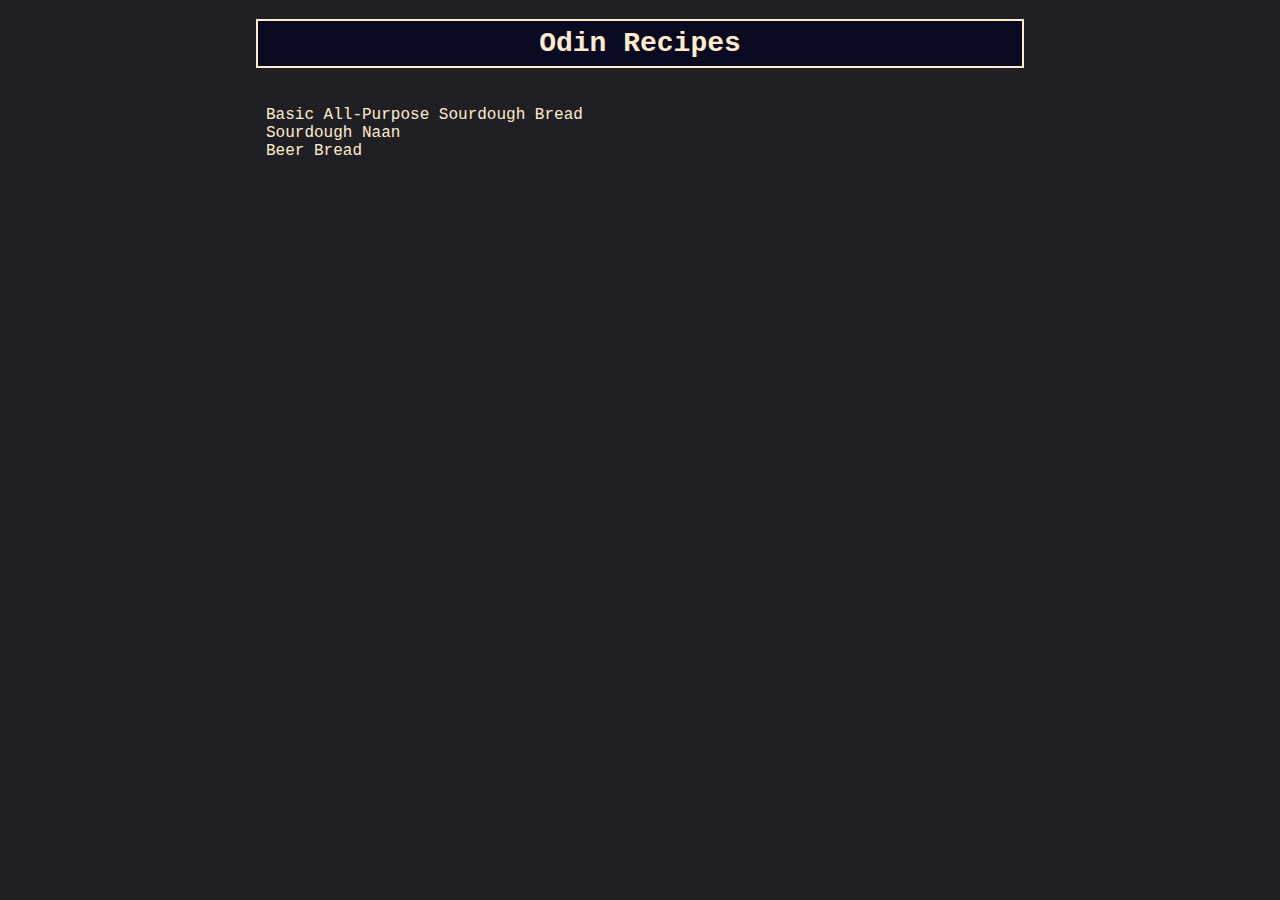
<file: index.html>
<!DOCTYPE html>
<html lang="en"></html>
<head>
    <meta charset="utf-8">
    <link rel="stylesheet" href="style.css">
    <title>Odin Recipes</title> 
</head>
<body>
    <h1 class="home">Odin Recipes</h1>
    <div class="home">
    <ul>
        <li><a href="recipes/basic-ap-sourdough-bread.html">Basic All-Purpose Sourdough Bread</a></li>
        <li><a href="recipes/sourdough-naan.html">Sourdough Naan</a></li>
        <li><a href="recipes/beer-bread.html">Beer Bread</a></li>
    </ul>
    </div>
</body>
</file>
<file: style.css>
/* WELCOME TO MY WEBPAGE */

body {
    font-family:'Courier New', Courier, monospace;
    font-size:14px;
    color:blanchedalmond;

    width:768px;
    margin:12px auto;

    background-color:rgb(32, 32, 36);
    padding-left:33px;
    padding-right:33px;
}
.center { /* center images */
    display:block;
    margin-left:auto;
    margin-right:auto;
}
/* Headers */
h1 {
    font-weight: 800;
    text-align:center;
 
    background-color:rgb(10, 10, 32);
    padding:7px 12px 7px;

    border-style: none solid;
    border-width:2px;
}
h1.home {
    text-align:center;

    border-style:solid;

    margin-bottom:33px;
}
h2 {
    background-color:rgb(10, 10, 32);
    padding: 2px;

    border-style: none none double;
    border-width:1px;
}
h3 {
    background-color:rgb(10, 10, 32);
    padding:2px;
}

/*Home page recipe list*/
div.home {
    font-size:16px;
    /*
    border-left-style:solid;
    border-width:1px;
    border-color:blanchedalmond;
    */
}

/* Recipe source following description */
.out { 
    font-style:italic;
}
.out a:link {
    text-decoration:underline;
}

/* Links */
a:link, a:visited {
    text-decoration: none;
    color:blanchedalmond;
}
a:hover, a:active {
    text-decoration: underline;
    color:indianred;
}

/* Lists */
ol {
    margin-top:5px;
    margin-bottom:5px;
    margin-left:10px;
    margin-right:10px;
    padding-top:5px;
    padding-bottom:5px;
}
ul {
    list-style-type:none;
    margin:10px;
    padding:0px;
    padding-top:5px;
    padding-bottom:5px;
}
ol ul{
    list-style-type:square;
    margin-bottom:0px;
}

/* Buttons */
/* investigate later how to make entire button clickable */
button.return {
    margin: 7px;
    text-align:center;
    
    opacity: 0.8;

    border:double;
    border-color:rgb(10, 10, 32);
    border-width:1px;
}
button.return:hover {
    opacity:1;
}
button a:link, button a:visited {
    color:rgb(10, 10, 32);
}
button a:hover, button a:active {
    text-decoration:none;
}
</file>
